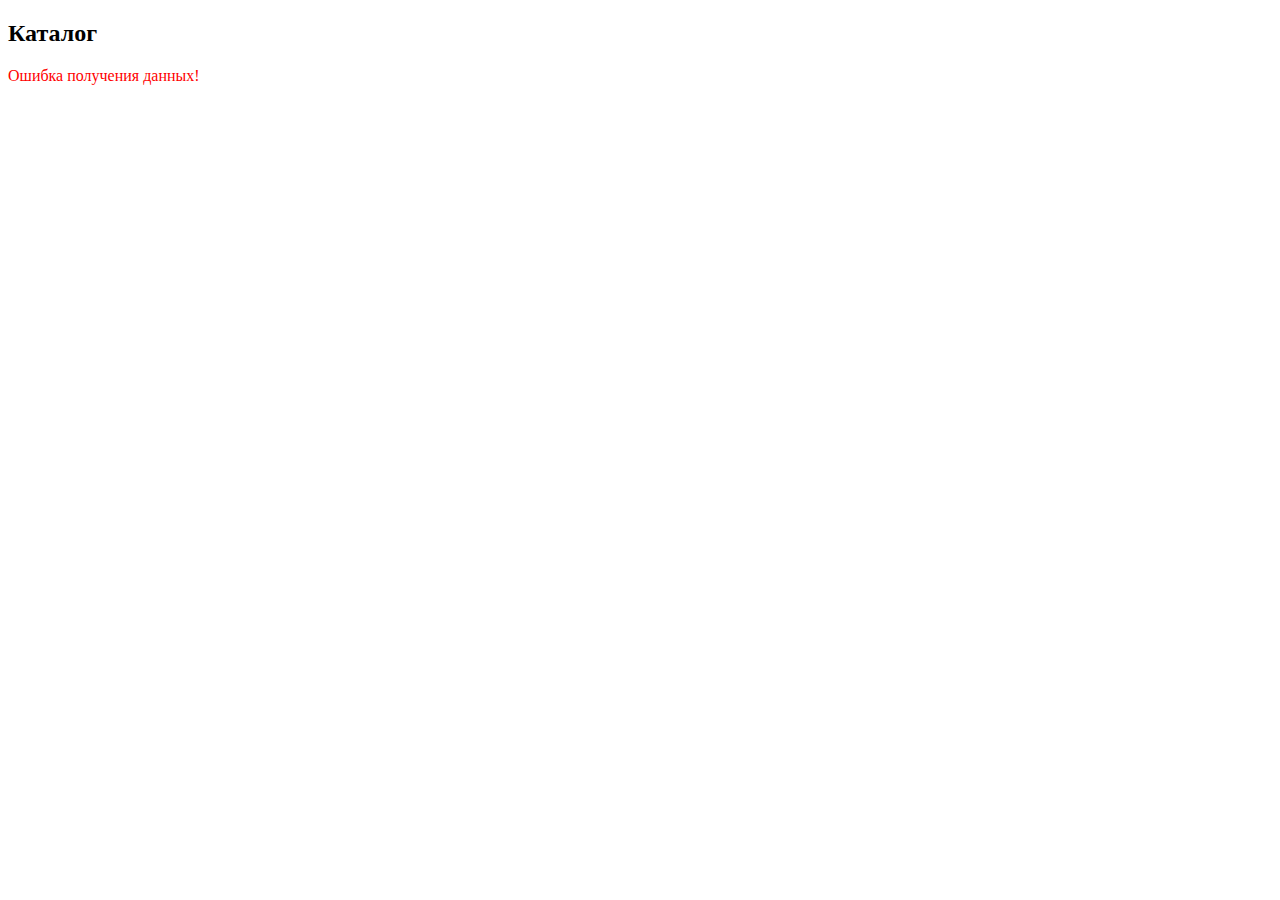
<file: src/public/index.html>
<!doctype html>
<html lang="en">
<head>
    <meta charset="UTF-8">
    <title>Document</title>
</head>
<body>
<h2>Каталог</h2>
<div id="catalog"></div>
<script>

    //Посылаем асинхронный запрос к api-бекенда на получение каталога в json-формате
    (async () => {
            try {
                const response = await fetch('/?page=apicatalog');

                //получаем ответ и парсим его в answer в виде объекта
                const answer = await response.json();
                console.log(answer.catalog);
                //По полученным данным рендерим блок каталога и вставляем его в DOM
                result = render(answer.catalog);
            } catch (err) {
                //В случае, если ответ не получен или в не правильном формате, выводим ошибку
                result = "<span style='color:red'>Ошибка получения данных!</span>";
            }
            document.getElementById('catalog').innerHTML = result;
        }
    )();


    //Функция рендера каталога
    function render(catalog) {
        let html = "";
        for (item in catalog) {
            html += "<div>" + catalog[item].name + "<br>";
            html += "Цена: " + catalog[item].price + "<br>";
            html += "<button>Купить</button></div>";
            html += "<hr>";
        }
        return html;
    }
</script>
</body>
</html>
</file>
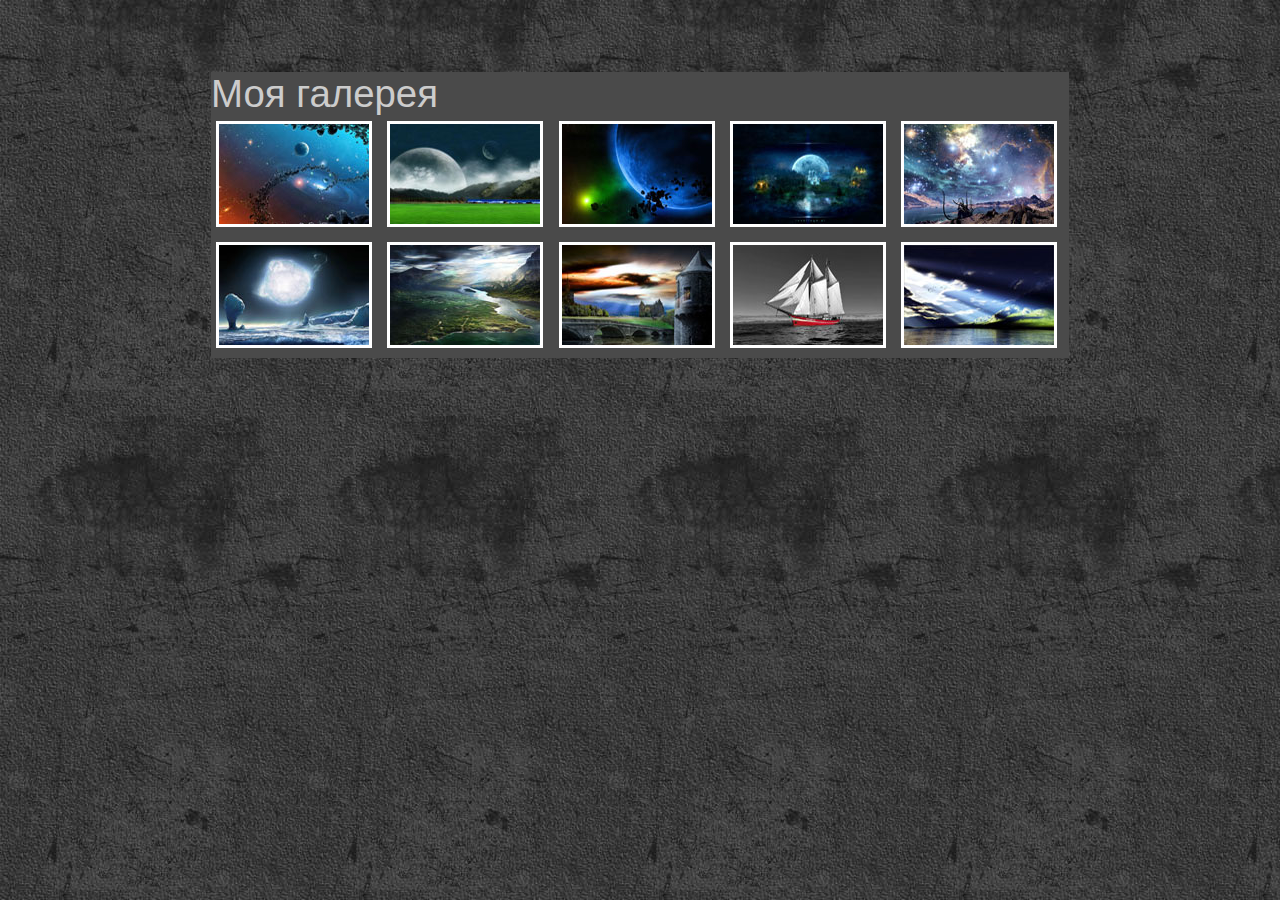
<file: mygallery.html>
﻿<!DOCTYPE html>
<head>
<meta charset="UTF-8">
<title>Моя галерея</title>
<link rel="stylesheet" type="text/css" href="style.css"/>
<script type="text/javascript" src="./scripts/jquery-1.4.3.min.js"></script>
<script type="text/javascript" src="./scripts/fancybox/jquery.mousewheel-3.0.4.pack.js"></script>
<script type="text/javascript" src="./scripts/fancybox/jquery.fancybox-1.3.4.pack.js"></script>
<link rel="stylesheet" type="text/css" href="./scripts/fancybox/jquery.fancybox-1.3.4.css" media="screen" />
<script type="text/javascript">
	$(document).ready(function(){
		$("a.photo").fancybox({
			transitionIn: 'elastic',
			transitionOut: 'elastic',
			speedIn: 500,
			speedOut: 500,
			hideOnOverlayClick: false,
			titlePosition: 'over'
		});	}); </script>

</head>

<body>
<div id="main">
<div class="post_title"><h2>Моя галерея</h2></div>
	<div class="gallery">
<a rel="gallery" class="photo" href="gallery_img/big/01.jpg"><img src="gallery_img/small/01.jpg" width="150" height="100" alt="img" /></a>
<a rel="gallery" class="photo" href="gallery_img/big/02.jpg"><img src="gallery_img/small/02.jpg" width="150" height="100" alt="img" /></a>
<a rel="gallery" class="photo" href="gallery_img/big/03.jpg"><img src="gallery_img/small/03.jpg" width="150" height="100" alt="img" /></a>
<a rel="gallery" class="photo" href="gallery_img/big/04.jpg"><img src="gallery_img/small/04.jpg" width="150" height="100" alt="img" /></a>
<a rel="gallery" class="photo" href="gallery_img/big/05.jpg"><img src="gallery_img/small/05.jpg" width="150" height="100" alt="img" /></a>
<a rel="gallery" class="photo" href="gallery_img/big/06.jpg"><img src="gallery_img/small/06.jpg" width="150" height="100" alt="img" /></a>
<a rel="gallery" class="photo" href="gallery_img/big/07.jpg"><img src="gallery_img/small/07.jpg" width="150" height="100" alt="img" /></a>
<a rel="gallery" class="photo" href="gallery_img/big/08.jpg"><img src="gallery_img/small/08.jpg" width="150" height="100" alt="img" /></a>
<a rel="gallery" class="photo" href="gallery_img/big/09.jpg"><img src="gallery_img/small/09.jpg" width="150" height="100" alt="img" /></a>
<a rel="gallery" class="photo" href="gallery_img/big/10.jpg"><img src="gallery_img/small/10.jpg" width="150" height="100" alt="img" /></a>
</div>
</div>

</body>
</html>
</file>
<file: style.css>
body {
	background: #444 url('img/body.jpg');
	color: #444;
	font: normal 1.2em Verdana,Arial,sans-serif;
	height: 100%;
	padding-bottom: 1px;
	padding-top: 64px;
}
.gallery img{
	margin:5px;
	border:3px solid #fff;
}
a.photo:hover img{
	border:3px solid #034F80;
}
#main {
	width:858px;
	margin:0 auto;
	background: #4A4A4A;
	color: #CCC;
}
.post_title h2 {
	font: normal 2em Arial,sans-serif;
	margin: 0;
	padding: 0;
}
a:hover img{
border:3px solid #034F80;
animation: movement 0.2s infinite;
-webkit-animation: movement 0.2s infinite;
	}
@keyframes movement {
    0% {transform: rotate(0deg);}
    25% {transform: rotate(10deg);}   
    50% {transform: rotate(0deg);}   
    75% {transform: rotate(-10deg)}
    100% {transform: rotate(0deg);}   
    }
	@-webkit-keyframes movement {
    0% {transform: rotate(0deg);}
    25% {transform: rotate(10deg);}   
    50% {transform: rotate(0deg);}   
    75% {transform: rotate(-10deg)}
    100% {transform: rotate(0deg);}   
    }
</file>
